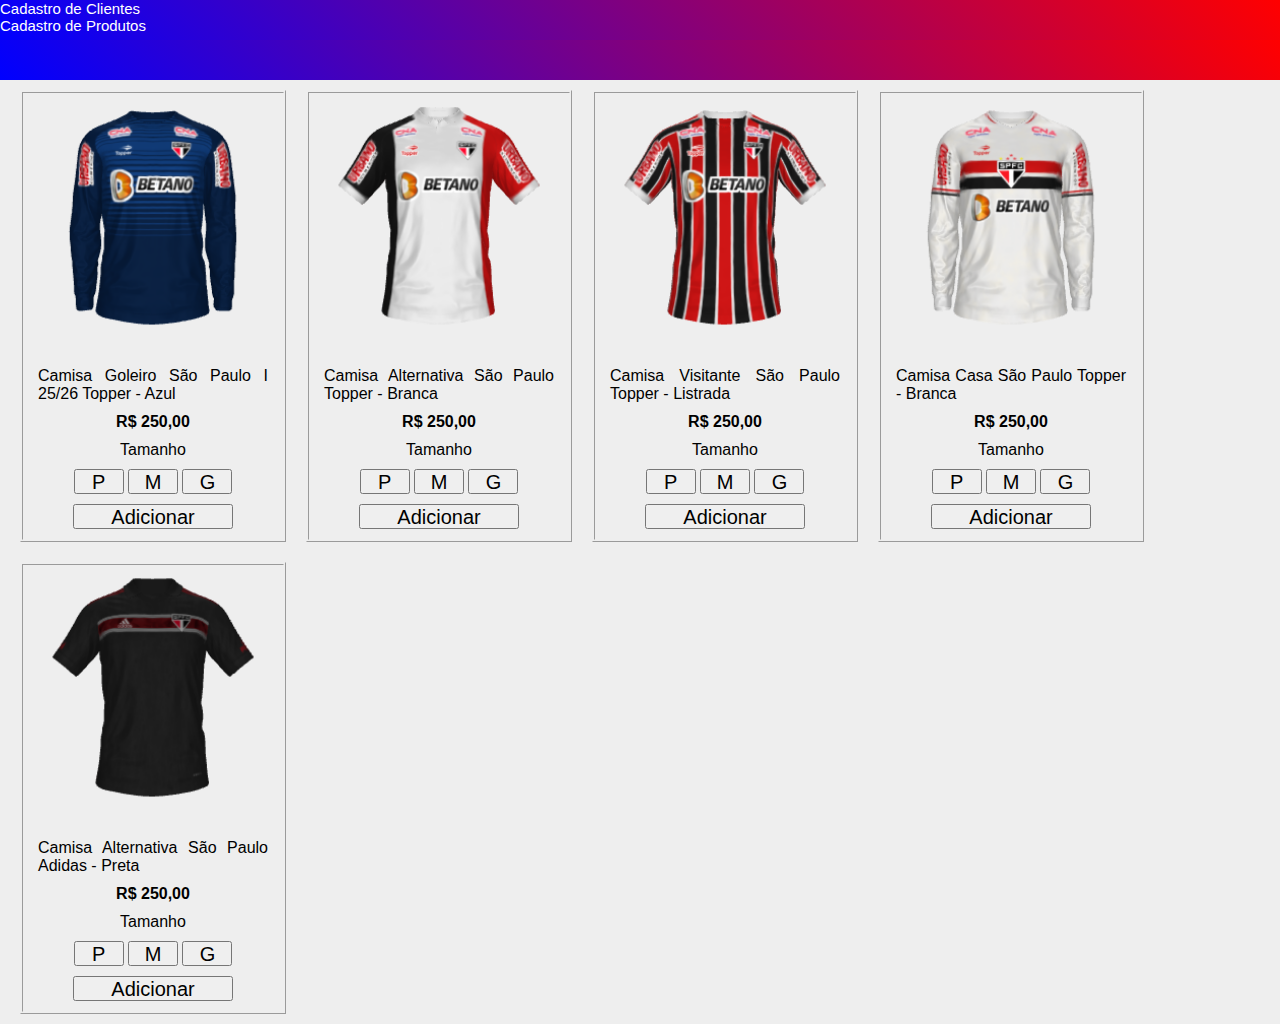
<file: index.html>
<!DOCTYPE html>
<html lang="en">

<head>
    <meta charset="UTF-8">
    <meta http-equiv="X-UA-Compatible" content="IE=edge">
    <meta name="viewport" content="width=device-width, initial-scale=1.0">
    <link rel="stylesheet" href="style.css">
    <link rel="preconnect" href="https://fonts.googleapis.com">
    <link rel="preconnect" href="https://fonts.gstatic.com" crossorigin>
    <link href="https://fonts.googleapis.com/css2?family=Lobster&display=swap" rel="stylesheet">
    <title>Portfolio</title>
</head>

<body>
    <header>
        <p class="header-top">
                <a href="cliente.html">Cadastro de Clientes</a>
            </h1>
    
                <a href="produtos.html">Cadastro de Produtos</a>
            </h1>
        </p>

    

        </p> 
        <p class="header-bottom">
        </p>
    </header>

    <div class="camisas">

        <div class="card">

            <img class="images" src="./01.png" title="Camisa de Goleiro" alt="Camisa de Goleiro" />
            <p class="description">Camisa Goleiro São Paulo I 25/26 Topper - Azul</p>
            <p class="price"> R$ 250,00</p>

            <legend class="tamanho">Tamanho</legend>
            <p>                
                <input class="size"type="submit" name="product" value="P" id="sizeP1"tabindex="0" />               
                <input class="size"type="submit" name="product" value="M" id="sizeM1"tabindex="0" />                
                <input class="size"type="submit" name="product" value="G" id="sizeG1"tabindex="0" />              
                <br>
                <input class="cart" type="submit" name="product1" value="Adicionar"/> 
            </p>
            
        </div>

        <div class="card">

            <img class="images" src="./02.png" title="Camisa de Goleiro" alt="Camisa de Goleiro" />
            <p class="description">Camisa Alternativa São Paulo Topper - Branca</p>
            <p class="price"> R$ 250,00</p>

            <legend class="tamanho">Tamanho</legend>
            <p>                
                <input class="size"type="submit" name="product" value="P" id="sizeP2"tabindex="0" />               
                <input class="size"type="submit" name="product" value="M" id="sizeM2"tabindex="0" />                
                <input class="size"type="submit" name="product" value="G" id="sizeG2"tabindex="0" />              
            <br>
                <input class="cart" type="submit" name="product1" value="Adicionar"/> 
            </p>
            
        </div>

        <div class="card">

            <img class="images" src="./03.png" title="Camisa de Goleiro" alt="Camisa de Goleiro" />
            <p class="description">Camisa Visitante São Paulo Topper - Listrada</p>
            <p class="price"> R$ 250,00</p>

            <legend class="tamanho">Tamanho</legend>
            <p>                
                <input class="size"type="submit" name="product" value="P" id="sizeP2"tabindex="0" />               
                <input class="size"type="submit" name="product" value="M" id="sizeM2"tabindex="0" />                
                <input class="size"type="submit" name="product" value="G" id="sizeG2"tabindex="0" />              
            <br>
                <input class="cart" type="submit" name="product1" value="Adicionar"/> 
            </p>
            
        </div>

        <div class="card">

            <img class="images" src="./04.png" title="Camisa de Goleiro" alt="Camisa de Goleiro" />
            <p class="description">Camisa Casa São Paulo Topper - Branca</p>
            <p class="price"> R$ 250,00</p>

            <legend class="tamanho">Tamanho</legend>
            <p>                
                <input class="size"type="submit" name="product" value="P" id="sizeP2"tabindex="0" />               
                <input class="size"type="submit" name="product" value="M" id="sizeM2"tabindex="0" />                
                <input class="size"type="submit" name="product" value="G" id="sizeG2"tabindex="0" />              
            <br>
                <input class="cart" type="submit" name="product1" value="Adicionar"/> 
            </p>
            
        </div>

        <div class="card">

            <img class="images" src="./05.png" title="Camisa de Goleiro" alt="Camisa de Goleiro" />
            <p class="description">Camisa Alternativa São Paulo Adidas - Preta</p>
            <p class="price"> R$ 250,00</p>

            <legend class="tamanho">Tamanho</legend>
            <p>                
                <input class="size"type="submit" name="product" value="P" id="sizeP2"tabindex="0" />               
                <input class="size"type="submit" name="product" value="M" id="sizeM2"tabindex="0" />                
                <input class="size"type="submit" name="product" value="G" id="sizeG2"tabindex="0" />              
            <br>
                <input class="cart" type="submit" name="product1" value="Adicionar"/> 
            </p>
            
        </div>


</body>

</html>
</file>
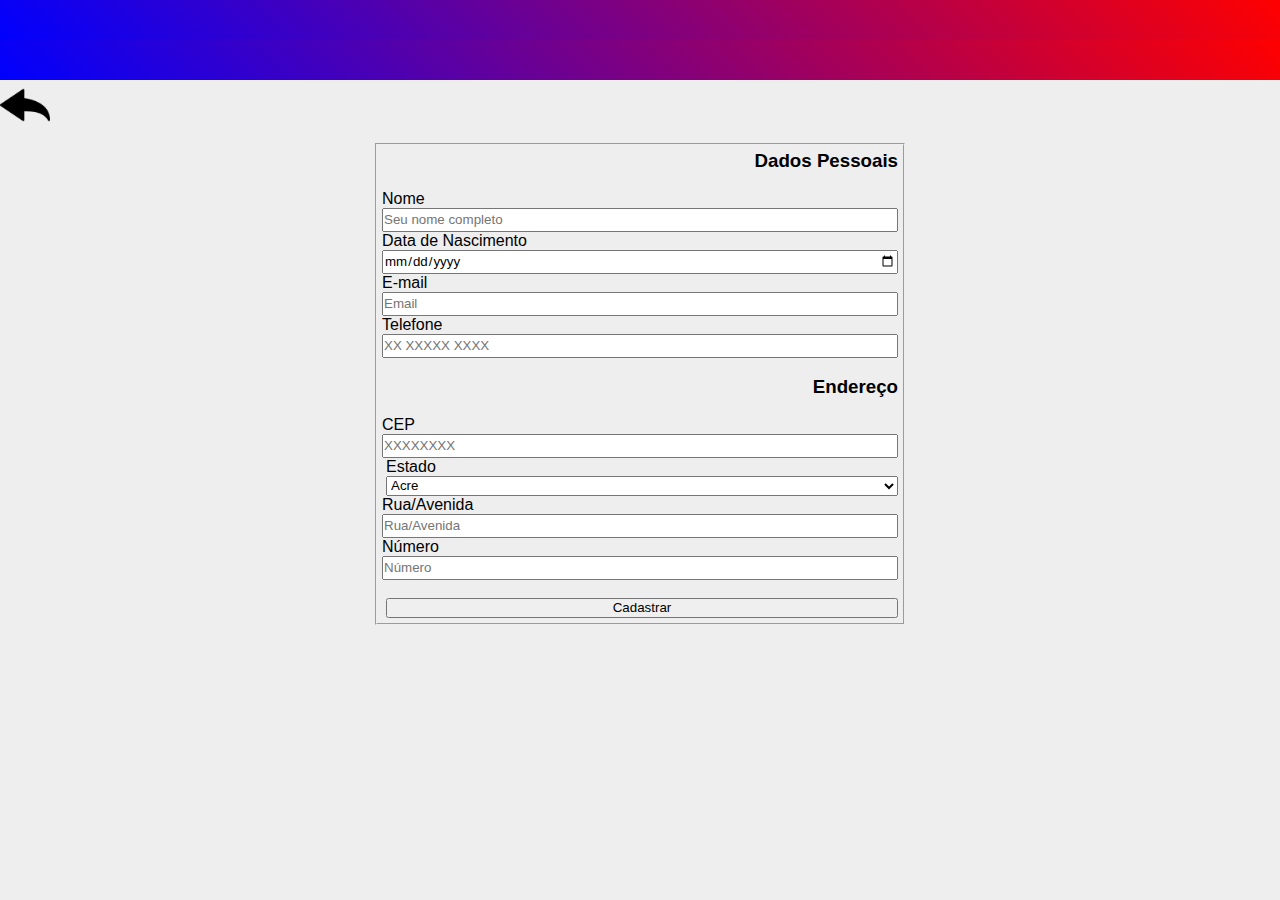
<file: cliente.html>
<!DOCTYPE html>
<html lang="en">

<head>
    <meta charset="UTF-8">
    <meta http-equiv="X-UA-Compatible" content="IE=edge">
    <title>Clientes</title>
    <link href="./style.css" rel="stylesheet" />
    <meta name="viewport" content="width=device-width, initial-scale=1.0, maximum-scale=1.0, user-scalable=no" />
    <link rel="preconnect" href="https://fonts.googleapis.com">
    <link rel="preconnect" href="https://fonts.gstatic.com" crossorigin>
    <link href="https://fonts.googleapis.com/css2?family=Otomanopee+One&display=swap" rel="stylesheet">

</head>

<body>

    <header>
        <p class="header-top">
        </p>
        <p class="header-bottom">
        </p>
    </header>
    <section>

            <a href="index.html">
                <img src="./340.png" width="50vw"/>
            </a>
            
        <div class="campo">
            <form id="form1">


                <fieldset>
                <div class="cliente">
                    <h3>Dados Pessoais</h2>
                        <br>

                        
                        <label>Nome<br><input type="text" placeholder="Seu nome completo" name="nome" id="nome"
                                width="100%"></label>
                        <label>Data de Nascimento<br><input type="date" placeholder="DD/MM/AAAA" name="nascimento"
                                id="nascimento" /></label>
                        <label>E-mail<br><input type="e-mail" placeholder="Email" id="email"></label>
                        <label>Telefone<br><input type="tel" placeholder="XX XXXXX XXXX" id="celular"
                                width="100%"></label>
                            
                        <br>
                            <h3>Endereço</h2>
                                <br>
                                <label>CEP<br><input type="number" placeholder="XXXXXXXX" name="CEP" id="CEP"
                                        width="100%"></label>
                                <label>Estado<br>
                                    <select name="estados" id="estados">
                                        <option value="1">Acre</option>
                                        <option value="2">Alagoas</option>
                                        <option value="3">Amapá</option>
                                        <option value="4">Amazonas</option>
                                        <option value="5">Bahia</option>
                                        <option value="6">Ceará </option>
                                        <option value="7">Distrito Federal</option>
                                        <option value="8">Espírito Santo</option>
                                        <option value="9">Goiás</option>
                                        <option value="10">Maranhão</option>
                                        <option value="11">Mato Grosso</option>
                                        <option value="12">Mato Grosso do Sul</option>
                                        <option value="13">Minas Gerais</option>
                                        <option value="14">Pará</option>
                                        <option value="15">Paraíba</option>
                                        <option value="16">Paraná</option>
                                        <option value="17">Pernambuco</option>
                                        <option value="18">Piauí</option>
                                        <option value="19">Rio de Janeiro</option>
                                        <option value="20">Rio Grande do Sul</option>
                                        <option value="21">Rio Grande do Norte</option>
                                        <option value="22">Rondônia</option>
                                        <option value="23">Roraima</option>
                                        <option value="24">Santa Catarina</option>
                                        <option value="25">São Paulo</option>
                                        <option value="26">Sergipe</option>
                                        <option value="27">Tocantins</option>
                                    </select>
                                </label>
                                <label>Rua/Avenida<br><input type="text" placeholder="Rua/Avenida" id="rua"></label>
                                <label>Número<br><input type="numb" placeholder="Número" id="numero"
                                        width="100%"></label>
                                <BR>
                                <input type="submit" value="Cadastrar" width="100%">
                            </fieldset>
            </form>

            
        </div>
    </section>
        
 
    
    </div>
    </section>
    </div>
</body>
<script src="./script.js"></script>
</html>
</file>
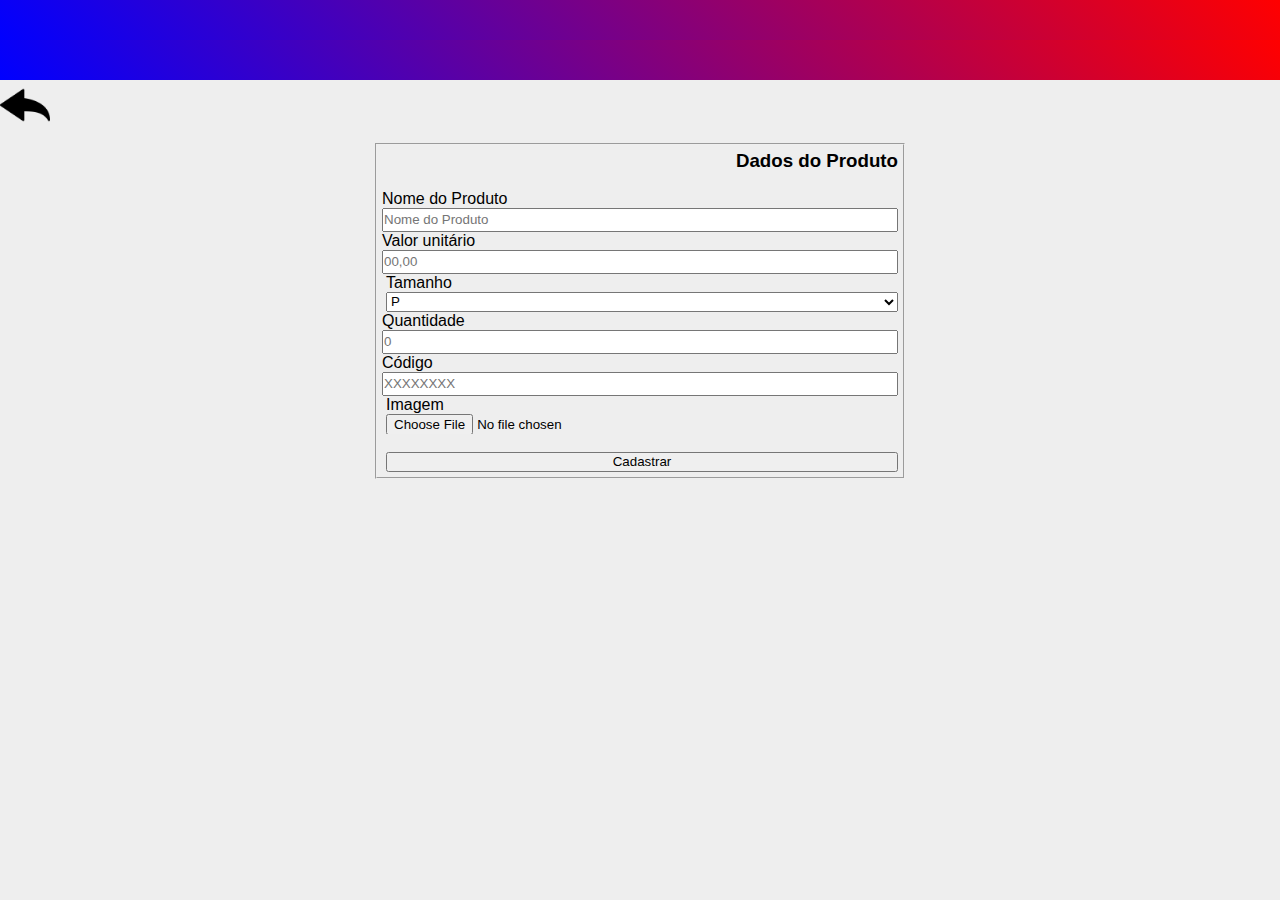
<file: produtos.html>
<!DOCTYPE html>
<html lang="en">

<head>
    <meta charset="UTF-8">
    <meta http-equiv="X-UA-Compatible" content="IE=edge">
    <title>Produtos</title>
    <link href="./style.css" rel="stylesheet" />
    <meta name="viewport" content="width=device-width, initial-scale=1.0, maximum-scale=1.0, user-scalable=no" />
    <link rel="preconnect" href="https://fonts.googleapis.com">
    <link rel="preconnect" href="https://fonts.gstatic.com" crossorigin>
    <link href="https://fonts.googleapis.com/css2?family=Otomanopee+One&display=swap" rel="stylesheet">

</head>

<body>

    <header>
        <p class="header-top">
        </p>
        <p class="header-bottom">
        </p>
    </header>
    <section>

            <a href="index.html">
                <img src="./340.png" width="50vw"/>
            </a>


        <div class="campo">
            <form id="form1">


                <fieldset>
                <div class="cliente">
                    <h3>Dados do Produto</h2>
                        <br>

                        
                        <label>Nome do Produto<br><input type="text" placeholder="Nome do Produto" name="nomeProduto" id="nomeProduto"
                                width="100%"></label>
                        <label>Valor unitário<br><input type="number" placeholder="00,00" id="preço"></label>
                        
                        <label>Tamanho<br>
                            <select name="tamanho" id="tamanho">
                                <option value="1">P</option>
                                <option value="2">M</option>
                                <option value="3">G</option>
                                <option value="4">Único</option></select></label>

                        <label>Quantidade<br><input type="number" placeholder="0" id="quantidade"
                                width="100%"></label>
                        <label>Código<br><input type="number" placeholder="XXXXXXXX" name="código" id="código"
                                        width="100%"></label>
                        <label>Imagem<br><input type="file" placeholder="imagem" id="foto"></label>
                                                      <BR>
                                <input type="submit" value="Cadastrar" width="100%">
                            </fieldset>
            </form>

            
        </div>
    </section>

    </div>
    </section>
    </div>
</body>
<script src="./script2.js"></script>
</html>
</file>
<file: style.css>
*{
    padding: 0px;
    margin: 0px;
    font-family: Arial, Helvetica, sans-serif;
    text-decoration: none;
    color: black;
}


.header-top{
    width: 100%;
    background-image: linear-gradient(45deg, blue, red);
    height: 40px;
    justify-content: center;

}

.header-middle-two{
    display: flex;
    width: 100%;
    background-image: linear-gradient(45deg, blue, red);
    height: 40px;

    
}

.header-bottom{
    width: 100%;
    background-image: linear-gradient(45deg, blue, red);
    height: 40px;
    
}

fieldset{
    margin: 1vw;
}
.campo{    
    display: flex;
    flex-direction: row;
    flex-wrap: wrap;
    justify-content: center;    
}

.cliente,.produto{   
    display: flex;
    flex-direction: column;
    align-items: flex-end;
    margin: 5px;

}

input,select{
    width: 40vw;
    height: 20px;
    
}

.video{ 
    display: flex;
    flex-direction: row;
    align-items: center;
    justify-content: center;
    
}

body{    
    background-color: rgb(238, 238, 238);
}



a{
    font-size: 15px;
    color: white;
    display: flex;
    align-items: center;
}

.images {
    width: 100%;
}
.camisas{
    display: flex;
    flex-direction: row;
    flex-wrap: wrap;    
    margin-left: 10px;
    text-align: center ;
    color: black;
}

.card{
    
    border-style:ridge;
    width: 260px;
    margin: 10px;
}

.description{
    text-align: justify;
    
}
.price{
    font-weight: bolder;  
}
.description,.price,.tamanho,.cart{
    margin: 15px;
    font-family:Arial, Helvetica, sans-serif;
    margin-top: 10px;
    margin-bottom: 10px;
}
.size{
    width: 50px;
    height: 25px;
    font-size: 20px;
}
.cart{
    width: 160px;
    height: 25px;
    font-size: 20px;
}


.size:focus{
    color: white;
    background-color: #680066 ;
}

.cart:hover, .size1:hover{
    color: white;    
    background-color:#680066 ;

}
.card:hover{
    border-style:inset;
}
</file>
